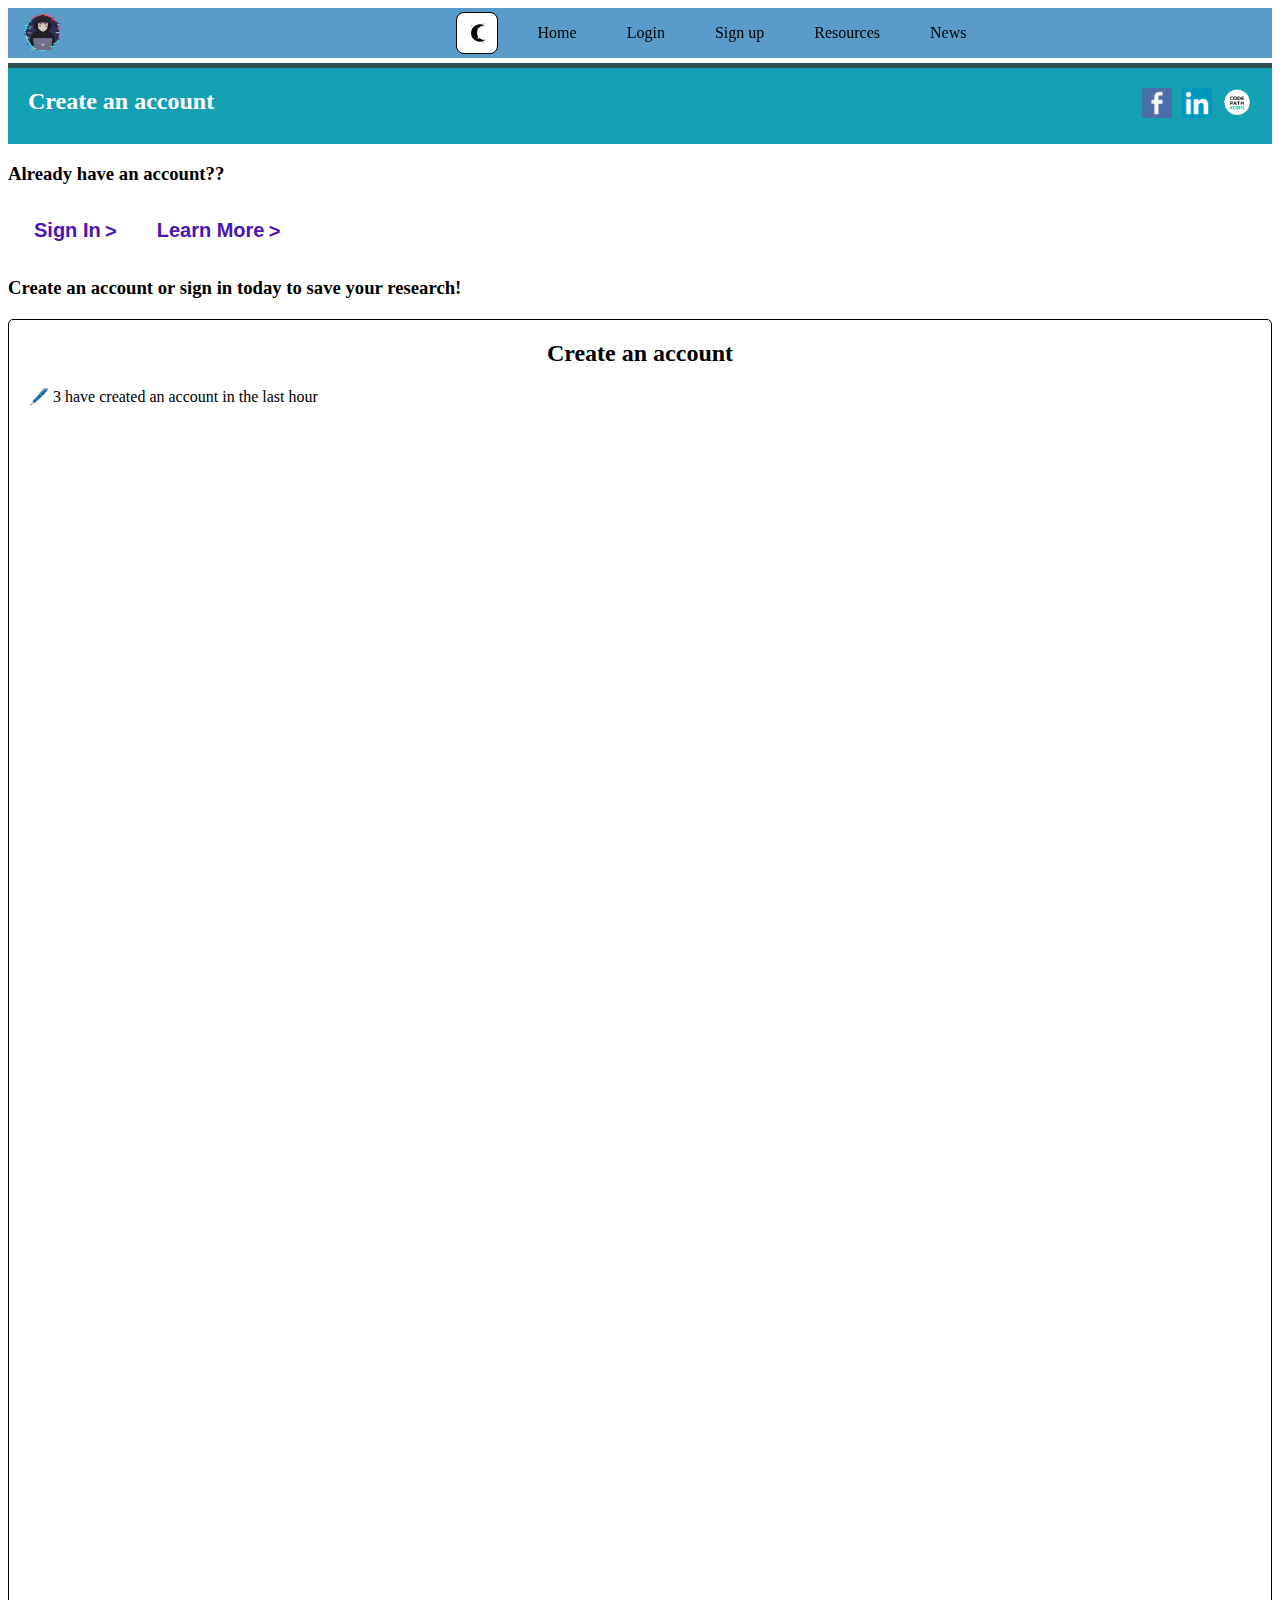
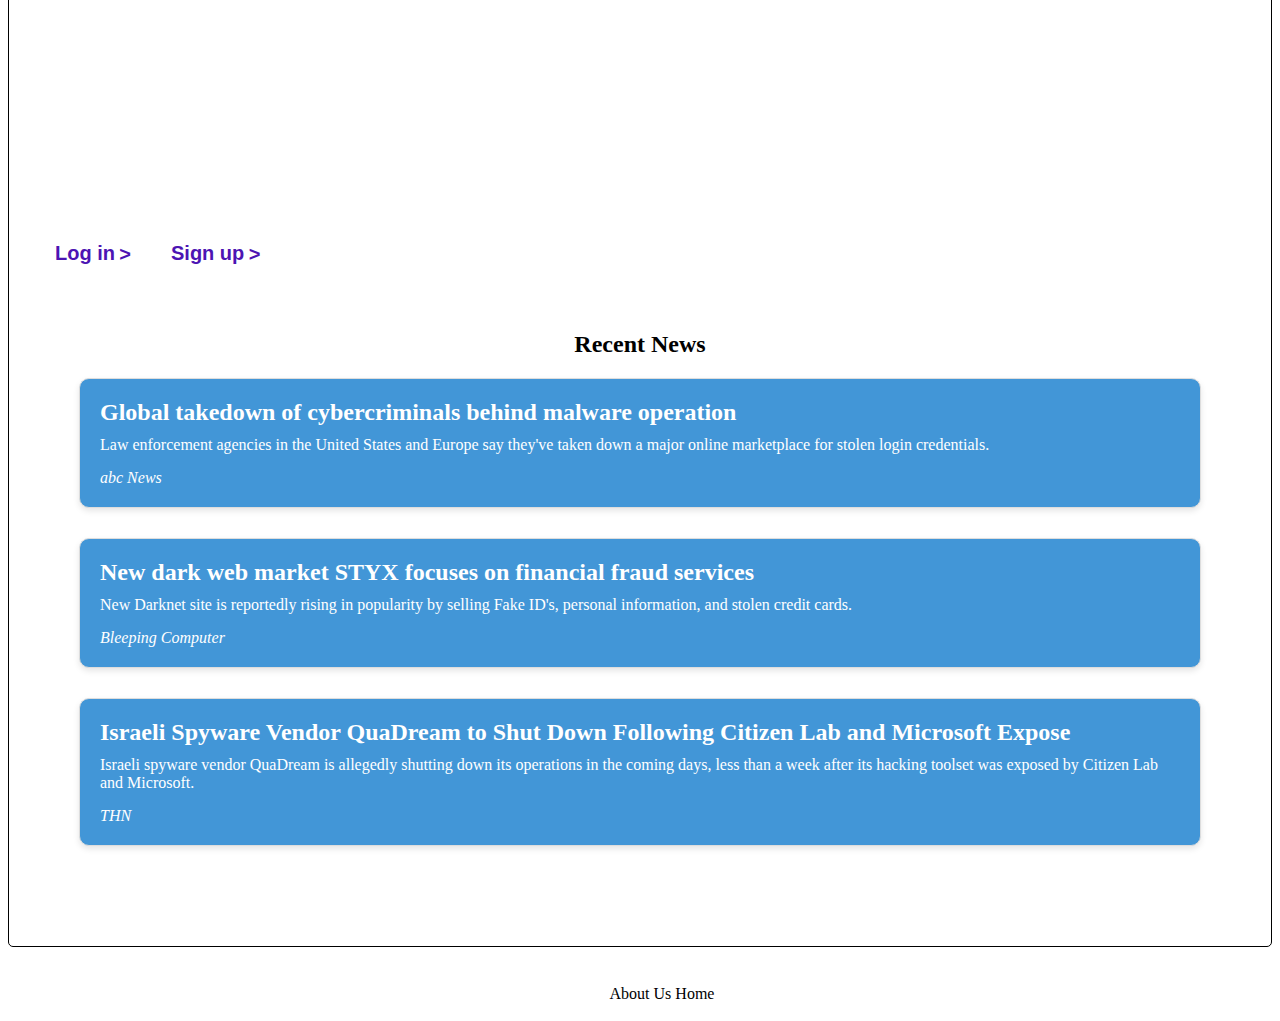
<file: Login.html>
<!DOCTYPE html>
<html lang="en">

<head>
  <meta charset="utf-8">
  <meta name="viewport" content="width=device-width, initial-scale=1.0">
  <title>Cybercrime Awareness</title>
  <link href="style.css" rel="stylesheet" type="text/css">
</head>

<body>
  <div class="navbar">
     <div class="navbar-left">
    <img src="img/Hacker-Transparent-File.png" alt="Icon" class="navbar-icon">
    <span class="navbar-title"></span>
  </div>
    <ul>
    <li>
      <button id="theme-button"
        onclick="myEventHandler()"><img src="img/img_222247.webp" alt="icon Dark Mode"></button>
    </li> 
    <li><a href="#">Home</a></li>
    <li><a href="newpage.html">Login</a></li>
    <li><a href="Login.html">Sign up</a></li>
    <li><a href="#">Resources</a></li>
    <li><a href="#articles">News</a></li>
  </ul>

    </div>
  <header class="header-container">
  <div class="header-left">
    Create an account
  </div>
  <div class="header-right">
    <div class="social-icons">
      <a href="https://www.facebook.com/YourPage/" target="_blank">
        <img src="img/Danleech-Simple-Facebook.512.png" alt="Facebook" class="social-icon">
      </a>
      <a href="https://www.linkedin.com/" target="_blank">
        <img src="img/Danleech-Simple-Linkedin.512.png" alt="Linkedin" class="social-icon">
      </a>
      <a href="https://courses.codepath.org/" target="_blank">
        <img src="img/CodePath-Logo-Circle.webp" alt="CodePath" class="social-icon">
      </a>
    </div>
  </div>
</header>

  <h3 class="individuals revealable active"> Already have an account??</h3>
  

  <p style="color:red;">
  <p id="aboutweek">
 <button class="btn hover-grow">Sign In</button>
<button class="btn hover-grow">Learn More</button>
  <br>
  <h3> Create an account or sign in today to save your research!</h3>
 <div class="petition revealable active" id="petition">
    <h2>Create an account</h2>
    <p id="counter"> 🖊️ 3 have created an account in the last hour</p>
    <div class="petition-container revealable" >
      <div class="petition-para revealable"></div>
      <div class="signatures revealable">
  
      </div>
    </div>
<!--- Log In Form --->
<form id="log-in" class="revealable" title="log-in">
    <p>Welcome back! Please sign in to your account.</p>
    <div style="display: flex;">
      <img src="img/XOXO.gif" style="width: 50%;" />
    </div>
    <!-- inputs go here -->
    <label for="email">Email:</label>
    <input type="email" id="email" name="email" required>
  <label for="password">Password:</label>
  <input type="password" id="password" name="password" required>
  
  </form>
  <!--- Sign Up Form --->
  <form id="sign-up" class="revealable" title="sign-up">
    <p>Sign up for a free account today!</p>
    <div style="display: flex;">
      <img src="img/XOXO.gif" style="width: 50%;" />
    </div>
    <!-- inputs go here -->
    <label for="name">Name:</label>
    <input type="text" id="name" name="name" required>
  <label for="email">Email:</label>
  <input type="email" id="email" name="email" required>
  
  <label for="password">Password:</label>
  <input type="password" id="password" name="password" required>
  
  <label for="confirm-password">Confirm Password:</label>
  <input type="password" id="confirm-password" name="confirm-password" required>
  
  </form>
  <!--- Log In Button --->
  <button id="log-in-button">Log in</button>
  
  <!--- Sign Up Button --->
  <button id="sign-up-button">Sign up</button>
  
  <script src="index.js"></script>
  
 <!--- News ---> 
    <section class="articles revealable active" id="articles">
  <h2>Recent News</h2>

  <a class="article-link" target="_blank" href="https://abcnews.go.com/Technology/wireStory/global-takedown-cybercriminals-malware-operation-98383358">
    <article class="article">
      <h3 class="article-title">Global takedown of cybercriminals behind malware operation</h3>
      <p class="article-summary">Law enforcement agencies in the United States and Europe say they've taken down a major online marketplace for stolen login credentials.</p>
      <span class="article-source">abc News</span>
    </article>
  </a>

  <a class="article-link" target="_blank" href="https://www.bleepingcomputer.com/news/security/new-dark-web-market-styx-focuses-on-financial-fraud-services/">
    <article class="article">
      <h3 class="article-title">New dark web market STYX focuses on financial fraud services</h3>
      <p class="article-summary">New Darknet site is reportedly rising in popularity by selling Fake ID's, personal information, and stolen credit cards.</p>
      <span class="article-source">Bleeping Computer</span>
    </article>
  </a>

  <a class="article-link" target="_blank" href="https://thehackernews.com/2023/04/israeli-spyware-vendor-quadream-to-shut.html">
    <article class="article">
      <h3 class="article-title">Israeli Spyware Vendor QuaDream to Shut Down Following Citizen Lab and Microsoft Expose</h3>
      <p class="article-summary">Israeli spyware vendor QuaDream is allegedly shutting down its operations in the coming days, less than a week after its hacking toolset was exposed by Citizen Lab and Microsoft.</p>
      <span class="article-source">THN</span>
    </article>
  </a>
</section>

  <script src="" theme="dark" position="bottom-right"></script>

  
</div>
  <div class="footer">
  <ul>
    <a href="">About Us</a>
    <a href="">Home</a>
  </ul>
  

    
    <script src="index.js"></script>
</body>

</html>
</file>
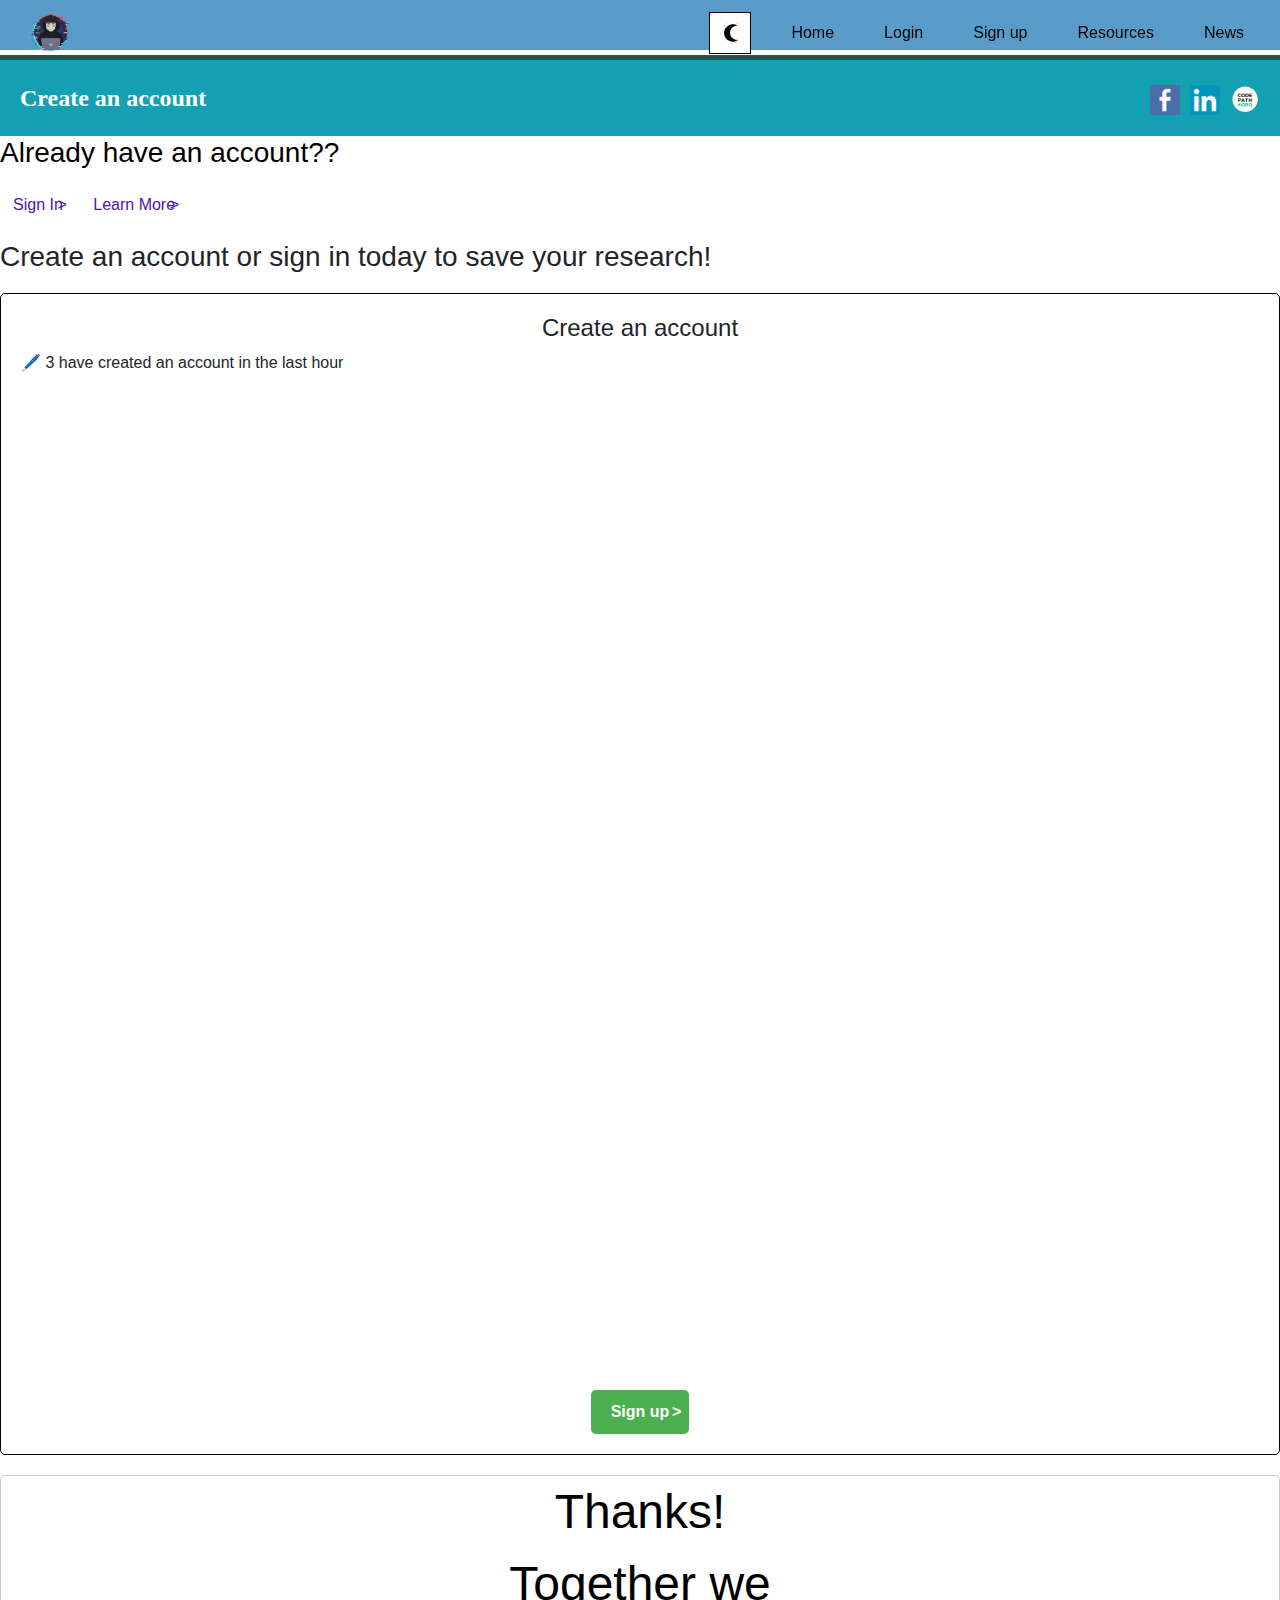
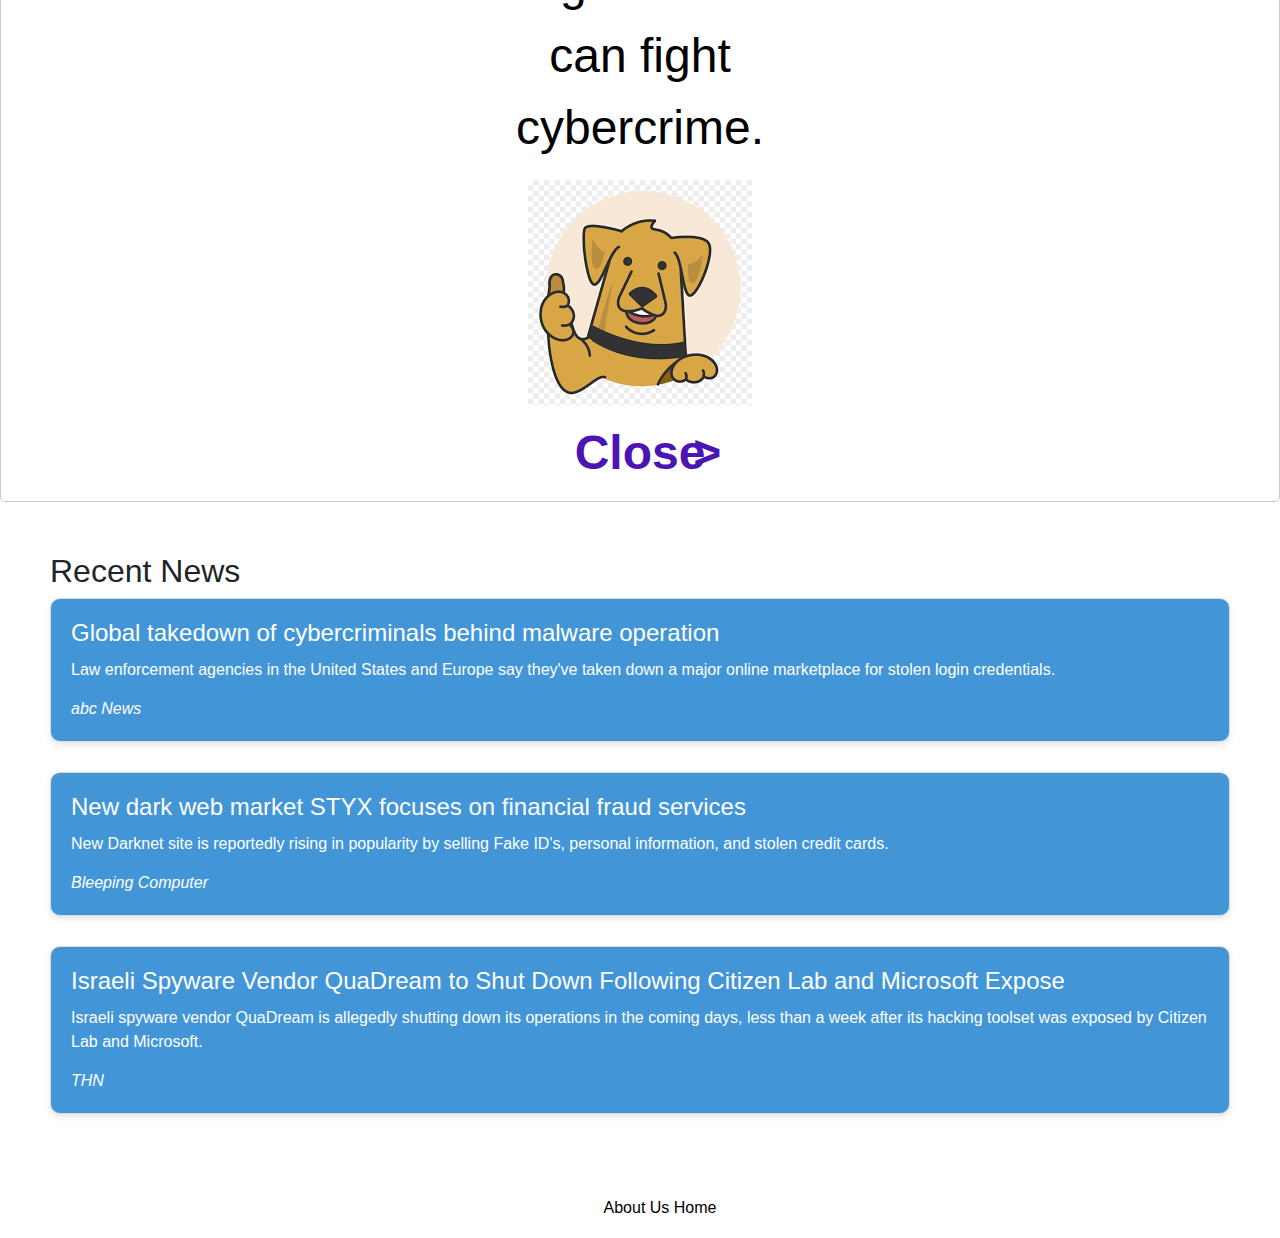
<file: newpage.html>
<!DOCTYPE html>
<html lang="en">

<head>
  <meta charset="utf-8">
  <meta name="viewport" content="width=device-width, initial-scale=1.0">
  <title>Cybercrime Awareness</title>
  <link href="style.css" rel="stylesheet" type="text/css">
</head>

<body>
  <div class="navbar">
     <div class="navbar-left">
    <img src="img/Hacker-Transparent-File.png" alt="Icon" class="navbar-icon">
    <span class="navbar-title"></span>
  </div>
    <ul>
    <li>
      <button id="theme-button"
        onclick="myEventHandler()"><img src="img/img_222247.webp" alt="icon Dark Mode"></button>
    </li> 
    <li><a href="#">Home</a></li>
    <li><a href="newpage.html">Login</a></li>
    <li><a href="Login.html">Sign up</a></li>
    <li><a href="#">Resources</a></li>
    <li><a href="#articles">News</a></li>
  </ul>

    </div>
  <header class="header-container">
  <div class="header-left">
    Create an account
  </div>
  <div class="header-right">
    <div class="social-icons">
      <a href="https://www.facebook.com/YourPage/" target="_blank">
        <img src="img/Danleech-Simple-Facebook.512.png" alt="Facebook" class="social-icon">
      </a>
      <a href="https://www.linkedin.com/" target="_blank">
        <img src="img/Danleech-Simple-Linkedin.512.png" alt="Linkedin" class="social-icon">
      </a>
      <a href="https://courses.codepath.org/" target="_blank">
        <img src="img/CodePath-Logo-Circle.webp" alt="CodePath" class="social-icon">
      </a>
    </div>
  </div>
</header>

  <h3 class="individuals revealable active"> Already have an account??</h3>
  

  <p style="color:red;">
  <p id="aboutweek">
 <button class="btn hover-grow">Sign In</button>
<button class="btn hover-grow">Learn More</button>
  <br>
  <h3> Create an account or sign in today to save your research!</h3>
 <div class="petition revealable active" id="petition">
    <h2>Create an account</h2>
    <p id="counter"> 🖊️ 3 have created an account in the last hour</p>
    <div class="petition-container revealable" >
      <div class="petition-para revealable"></div>
      <div class="signatures revealable">
  
      </div>
    </div>
 <!--- Sign up Form --->
  <form id="sign-petition" class="revealable" title="sign-petition">
    <p>Sign in or create a free account today!</p>
     <div style="display: flex;">
  <img src="img/XOXO.gif" style="width: 50%;" />
  
</div>
    <!-- inputs go here -->
<label for="name">Name:</label>
<input type="text" id="name" name="name" required>

      <label for="email">Email:</label>
<input type="email" id="email" name="email" required>


<label for="password">Password:</label>
<input type="password" id="password" name="password" required>
    
<label for="confirm-password">Confirm Password:</label>
<input type="password" id="confirm-password" name="confirm-password" required>
    
  </form>

   <!--- Sign Now Button --->
  <button id="sign-now-button">Sign up</button>
</div>
</div>
     <script src="index.js"></script>

  <!-- Modal -->
<div id="thanks-modal" class="modal-sign-up">
  <div class="modal-content">
    <div id="modal-text-container">
      <p id="thanks-modal-content">Thanks! Together we can fight cybercrime. </p>
    <img id="modal-image" src="img/download.png" alt="Celebration image"/>
     <button type="button" id=""  data-dismiss="modal">Close</button>
    </div>
  </div>
</div>

 <!--- News ---> 
    <section class="articles revealable active" id="articles">
  <h2>Recent News</h2>

  <a class="article-link" target="_blank" href="https://abcnews.go.com/Technology/wireStory/global-takedown-cybercriminals-malware-operation-98383358">
    <article class="article">
      <h3 class="article-title">Global takedown of cybercriminals behind malware operation</h3>
      <p class="article-summary">Law enforcement agencies in the United States and Europe say they've taken down a major online marketplace for stolen login credentials.</p>
      <span class="article-source">abc News</span>
    </article>
  </a>

  <a class="article-link" target="_blank" href="https://www.bleepingcomputer.com/news/security/new-dark-web-market-styx-focuses-on-financial-fraud-services/">
    <article class="article">
      <h3 class="article-title">New dark web market STYX focuses on financial fraud services</h3>
      <p class="article-summary">New Darknet site is reportedly rising in popularity by selling Fake ID's, personal information, and stolen credit cards.</p>
      <span class="article-source">Bleeping Computer</span>
    </article>
  </a>

  <a class="article-link" target="_blank" href="https://thehackernews.com/2023/04/israeli-spyware-vendor-quadream-to-shut.html">
    <article class="article">
      <h3 class="article-title">Israeli Spyware Vendor QuaDream to Shut Down Following Citizen Lab and Microsoft Expose</h3>
      <p class="article-summary">Israeli spyware vendor QuaDream is allegedly shutting down its operations in the coming days, less than a week after its hacking toolset was exposed by Citizen Lab and Microsoft.</p>
      <span class="article-source">THN</span>
    </article>
  </a>
</section>

  <script src="" theme="dark" position="bottom-right"></script>

  
</div>
  <div class="footer">
  <ul>
    <a href="">About Us</a>
    <a href="">Home</a>
  </ul>
  

    
    <script src="index.js"></script>
    <link rel="stylesheet" href="https://maxcdn.bootstrapcdn.com/bootstrap/4.0.0/css/bootstrap.min.css">
<script src="https://ajax.googleapis.com/ajax/libs/jquery/3.3.1/jquery.min.js"></script>
<script src="https://cdnjs.cloudflare.com/ajax/libs/popper.js/1.12.9/umd/popper.min.js"></script>
<script src="https://maxcdn.bootstrapcdn.com/bootstrap/4.0.0/js/bootstrap.min.js"></script>
</body>

</html>
</file>
<file: style.css>
html {
  height: 100%;
  width: 100%;
}

body {
  background-color: white;
}

button {
  background-color: #00d1b9;
  border: none;
  color: white;
  font-size: 16px;
  padding: 12px 24px;
  text-align: center;
  text-decoration: none;
  display: inline-block;
  margin: 4px 2px;
  cursor: pointer;
  border-radius: 8px;
}

.hover-grow:hover {
  transform: scale
}
.center-image {
  display: block;
  margin: auto;
}
.social-icons {
  display: flex;
  align-items: center;
  justify-content: flex-end;
}

.social-icon {
 margin-left: 20px; /* adjust as needed */
  width: 30px;
  height: 30px;
  
}


.watch {
  text-align: left;
  margin-left: 0% !important;
  color: #edf2f2;
  border: 2px solid snow;
  padding: 10px;
  float: left;
  width: 30%;
  background-color: #4296d7;
}
body.dark-mode .watch{
  background-color: cadetblue;
}

.individuals {
  color: #000000;
}

.according {
  text-align: left;
  margin-left: 20px;
}

.divider {
  width: 70%;
  height: 1px;
  background-color: white;
  margin: 0 auto;
}

.video-column {
  float: center;
  width: 30%;
}

/* Articles */
.articles {
  padding: 50px;
  
}

.article-link {
  display: block;
  margin-bottom: 30px;
  text-decoration: none;
  color: #ffffff;
}

.article {
  background-color: #4296d7;
  border: 1px solid #ddd;
  padding: 20px;
  border-radius: 10px;
  box-shadow: 0px 3px 6px rgba(0, 0, 0, 0.1);
  transition: box-shadow 0.3s ease-in-out;
  color: white;
}

.article:hover {
  box-shadow: 0px 5px 8px rgba(0, 0, 0, 0.2);
  
}
.article {
  transition: transform 0.2s ease-in-out;
}

.article:hover {
  transform: scale(1.05);
}
.article-title {
  font-size: 24px;
  margin-top: 0;
  margin-bottom: 10px;
  color: white;
}

.article-summary {
  margin-top: 0;
  margin-bottom: 15px;
  color: white;
}

.article-source {
  font-style: italic;
  color: white;
}
.parent-element {
  /* styles for parent element */
}

.line {
  /* styles for line */
}

.green {
  color: green;
}

#aboutweek {
  font-style: italic;
  color: white
}

.center-image {
  display: block;
  margin-left: auto;
  margin-right: auto;
}

a:link {
  color: blue;
  text-decoration: none;
}

a:visited {
  color: black;
}

a:hover {
  color: blue;
}

a:active {
  color: aliceblue;
}
/* Header */
.header-container {
  display: flex;
  margin-top: 5px;
  border-top: 5px solid darkslategray;
  padding: 20px;
  text-align: left;
  font-weight: bold;
  font-size: 24px;
  background-color: #14a0b3;
  height: 100%;
  font-family: 'Times New Roman', Times, serif;
  color: white;
}

.header-item:nth-of-type(1) {
  float: left;
}

.header-item:nth-of-type(2) {
  float: right;
}

.social-icons {
  float: right;
}

.social-icon {
  margin-left: 10px;
  width: 30px;
  height: 30px;
}

.header-button {
  background-color: #4296d7;
  color: #f7f3f3;
  padding: 10px;
  border: none;
  border-radius: 5px;
  font-weight: bold;
  text-transform: uppercase;
  cursor: pointer;
  margin-top: 10px;
}

.header-left {
  float: left;
  width: 35%;
}

.header-right {
  float: right;
  width: 65%;
}

.header-img {
  margin-left: 20px;
  margin-right: 20px;
  max-width: 50%;
}

.header-button {
  background-color: aliceblue
}

body.dark-mode header {
  /* Dark mode styles */
  background-color: white; /* Change this to the background color you want to use in dark mode */
  color: black;
}
/* Footer */

.footer {
  position: relative;
  display: flow-root;
  justify-content: space-evenly;
  align-items: center;
  text-align: center;
  bottom: 0;
  width: 100%;
  background-color: white;
  border: 2px solid white;
  color: black;
}

body.dark-mode footer {
  background-color: black;
  color: white;
}
/* dark mode transition*/

body {
  transition: background-color 0.8s ease-in-out;
}

.footer-text {
  display: flex;
  flex-direction: row;
  justify-content: space-between;
  align-items: center;
  border: 1px solid white;
  padding: 10px;

  
}



/* Navbar */
.navbar {
  position: sticky;
  top: 0;
  left: 0;
  right: 0;
  background-color: rgba(48, 130, 188, 0.8);
  height: 50px;
  z-index: 9999;
  backdrop-filter: blur(5px); 
}

.navbar ul {
  list-style: none;
  margin: 0;
  padding: 0;
  display: flex;
  justify-content: center;
  align-items: center;
  height: 100%;
}

.navbar li {
  margin-left: 10px;
}

.navbar li:first-child {
  margin-left: 0;
}

.navbar li a {
  display: block;
  text-decoration: none;
  font-size: 16px;
  line-height: 50px;
  transition:all 0.3s eas-in-out;
  color: #000000;
  text-align: left;
  padding: 20px;

}

.navbar li a:hover {
  color: #16cabe;
  background-color: #cbe4ec;
}

.navbar-left {
  float: left;
  width: 150px;
  font-size: 10px;
  font-weight: bold;
  margin-left: 10px;
}

.navbar-icon {
  width: 50px;
  height: 50px;
  
}

#theme-button i {
  display: flex;
  margin-right: auto;
}

/* darkmode */
.dark-mode
{
  background-color:#333333;
  color: white;
  
}

/* Add style to button */
#theme-button {
  display: flex;
  align-items: center;
  padding: 10px;
  border: 1px solid black;
  background-color: rgba(255, 255, 255, 0);
  color: #fff;
  cursor: pointer;
  margin-right: 10px;
  /* Add background images */
  background-image: url("img/sun-icon-vector.webp"); /* Change this to the path of your light mode button image */
}

#theme-button.dark-mode {
  /* Change the button image in dark mode */
  background-image: url("img/img_222247.webp"); /* Change this to the path of your dark mode button image */
}

button img {
  width: 20px; /* set the desired width of the image */
  height: 20px; /* set the desired height of the image */
  display: flex; /* hide the image element */
}

.petition {
  border: 1px solid black;
  border-radius: 5px;
  padding: 20px;
  margin: 20px 0;
}

.petition h2 {
  font-size: 24px;
  margin-top: 0;
  text-align: center;
}

.petition-container {
  display: flex;
  flex-wrap: wrap;
  justify-content: space-between;
}

.petition-para {
  flex-basis: 100%;
  margin-bottom: 20px;
}

.signatures {
  flex-basis: 100%;
  margin-bottom: 20px;
}

.signatures p {
  margin: 5px 0;
}

#sign-petition label {
  display: block;
  margin-bottom: 5px;
}

#sign-petition input {
  display: block;
  width: 100%;
  padding: 5px;
  border-radius: 5px;
  border: 1px solid #ddd;
  margin-bottom: 10px;
}

#sign-now-button {
  display: block;
  margin: 0 auto;
  background-color: #4CAF50;
  color: white;
  border: none;
  border-radius: 5px;
  padding: 10px 20px;
  font-size: 16px;
  cursor: pointer;
}

#sign-now-button:hover {
  background-color: #3e8e41;
}
.dark-mode #petition {
  background-color: #333333;
  color: white;
}
.dark-mode #sign-petition {
  background-color: #333333;
  color: white;
}
.error {
  border-style: solid;
  border-width: 2px;
  border-color: red;
  background:pink;
}

/*scroll animation*/ 
/* Set initial styles for revealable sections */
.section.revealable {
  opacity: 0;
  transform: translateY(50px);
  transition: opacity 0.5s ease, transform 0.5s ease;
}

/* Add active styles when the section is visible in the viewport */
.section.revealable.active {
  opacity: 1;
  transform: translateY(0);
}
.revealable {
  position: relative;
  transform: translateY(150px);
  opacity: 0;
  transition: all 2s ease;
}

.active {
  transform: translateY(0px);
  opacity: 1;
}
 /* the modal that covers the background and prevents user interactions */
.modal {
  display: none; /* hides the modal from view by default*/
  position: fixed; /* keeps the modal in one place */
  z-index: 2; /* positions the modal on top of all other elements on the screen */
  left: 0;
  top: 0;
  width: 100%; /* Full width */
  height: 100%; /* Full height */
  background-color: rgba(0,0,0,0.4); /* 40% opacity black - other elements can still be seen */
  flex-direction: column; /* these flexbox rules center the content on the screen */
  align-items: center;
  justify-content: center;
}

/* box that contains all the content and images */
.modal-content {
  background-color: lightsteelblue; /* update the colors and font sizes as you like */
  color: black;
  text-align: center;
  font-size: 3rem;
  display: flex; /* adds flexbox to center all items */
  justify-content: center;
  align-items: center;
}

#thanks-modal-content {
  width: 20rem; /* sets a default width for the text container */
}

#modal-text-container {
  display: flex; /* adds flexbox to center the text and buttons (stretch feature) */
  flex-direction: column;
  align-items: center;
  justify-content: center;
}

#close-modal-button {
  background-color: #007bff;
  color: #fff;
  border: none;
  padding: 10px 20px;
  border-radius: 5px;
  cursor: pointer;
}

#close-modal-button:hover {
  background-color: #0062cc;
}

/* button animation with minimal transition*/ 
button {
  position: relative;
  padding-right: 24px;
  background-color: white;
  color:  #4c14b3;
  border: none;
  font-size: 20px;
  font-weight: 600;
  cursor: pointer;
}

button::before {
  content: '>';
  position: absolute;
  right: 8px;
  top: 50%;
  transform: translateY(-50%);
  transition: transform 0.2s ease-out;
}

button:hover::before {
  transform: translate(4px, -50%);
}
#log-in {
  display: block;
}

#sign-up {
  display: block;
}
</file>
